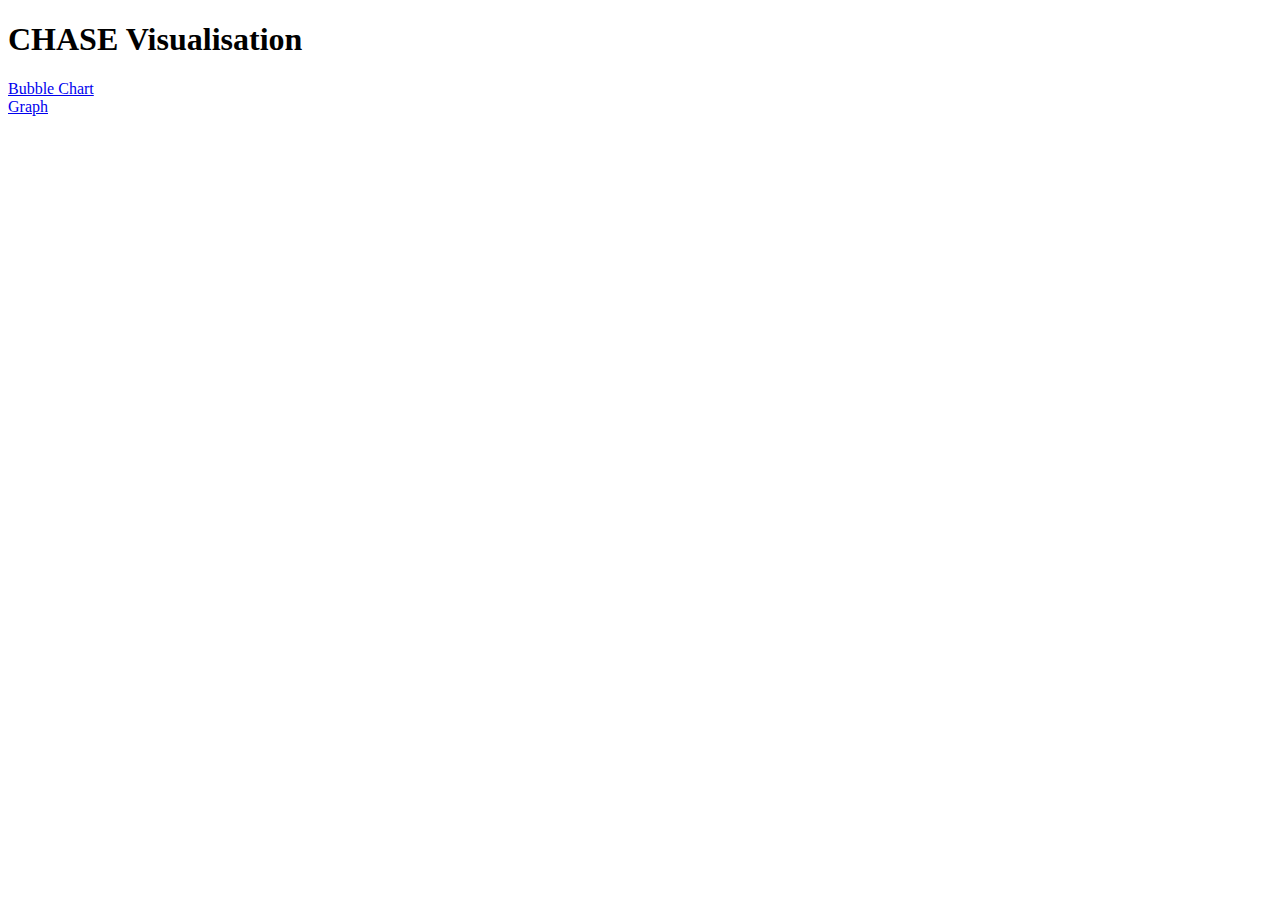
<file: webapps/CHASE/index.html>
<!DOCTYPE html>
<html>
    <head>
        <title>Start Page</title>
        <meta http-equiv="Content-Type" content="text/html; charset=UTF-8">
        <link rel="shortcut icon" href="Save.ico" />
    </head>
    <body>
        <h1>CHASE Visualisation</h1>
        <a href="bubbleChart.html">Bubble Chart</a>
        <br>
        <a href="graph.html">Graph</a>
    </body>
</html>
</file>
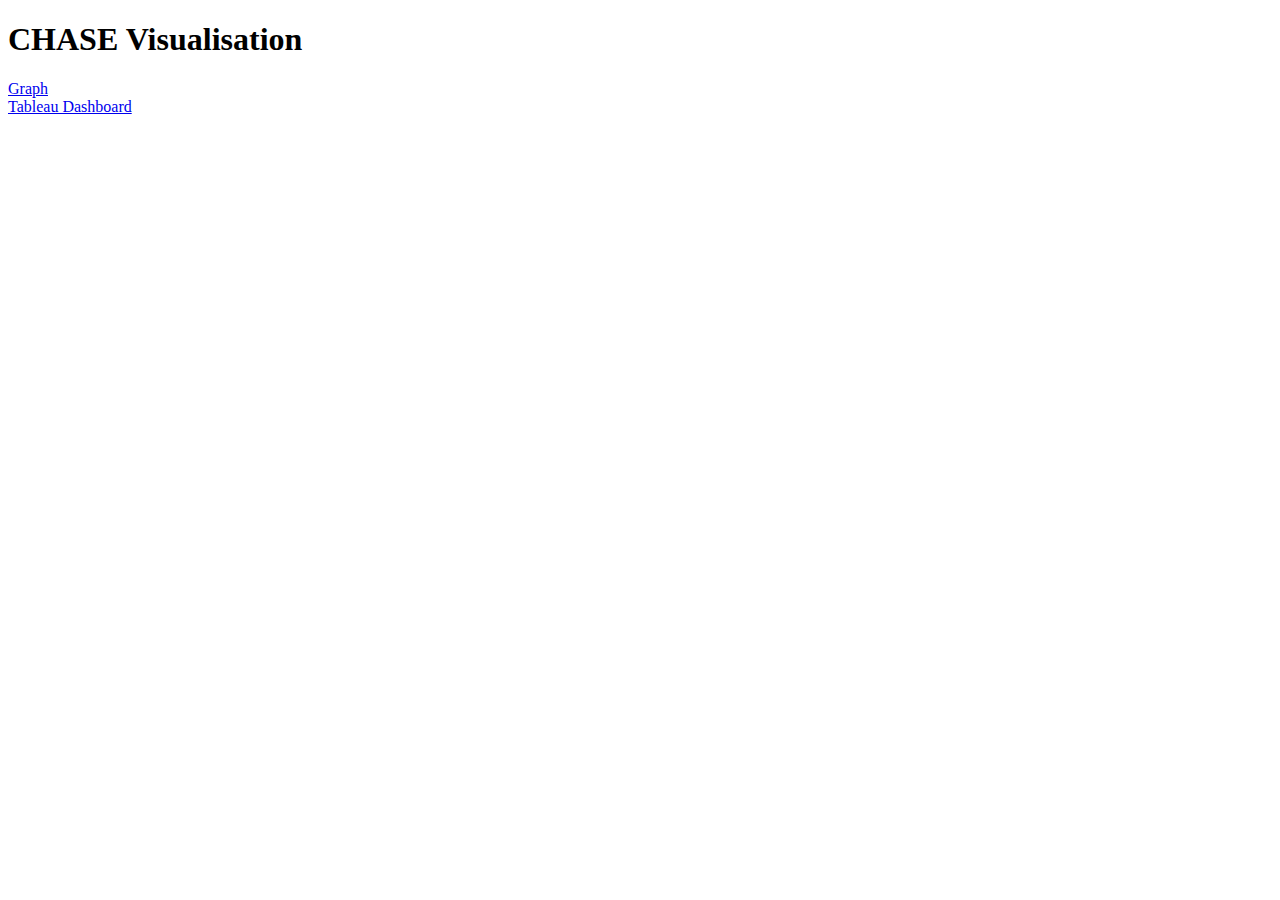
<file: src/main/webapp/deprecated/index.html>
<!DOCTYPE html>
<html>
    <head>
        <title>Start Page</title>
        <meta http-equiv="Content-Type" content="text/html; charset=UTF-8">
        <link rel="shortcut icon" href="resources/Save.ico" />
    </head>
    <body>
        <h1>CHASE Visualisation</h1>
<!--        <a href="tableau.html">Tableau Dashboard</a>
        <br>-->
        <a href="graph.html">Graph</a>
        <br>
        <a href="/tableau.html">Tableau Dashboard</a>        
    </body>
</html>
</file>
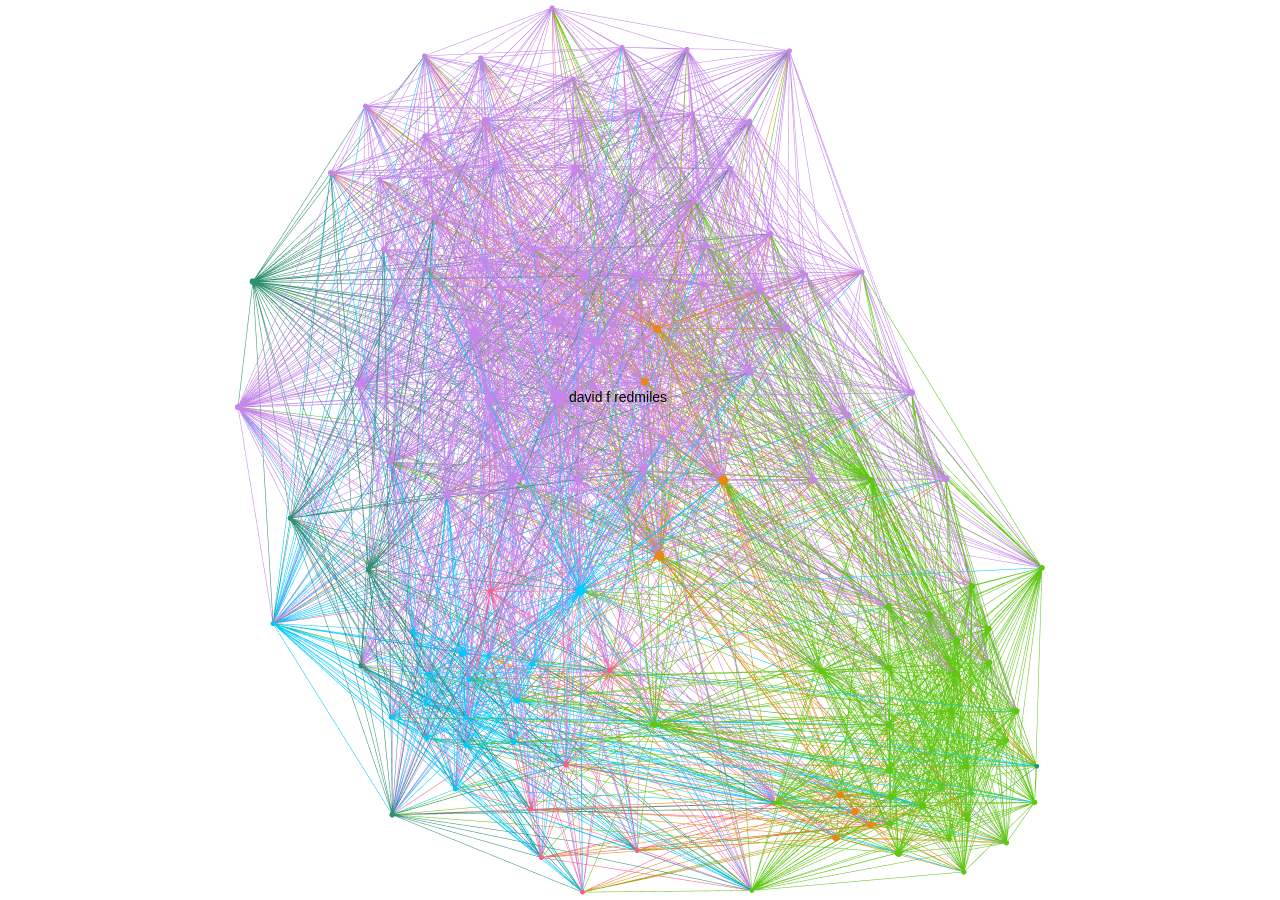
<file: webapps/CHASE/graph.html>
<!DOCTYPE html>
<!--
To change this license header, choose License Headers in Project Properties.
To change this template file, choose Tools | Templates
and open the template in the editor.
-->
<!--<html>
    <head>
        <title>Graph</title>
        <meta charset="UTF-8">
        <meta name="viewport" content="width=device-width, initial-scale=1.0">
        <script src="sigma/sigma.min.js" type="text/javascript"></script>
        <script src="sigma/plugins/sigma.parsers.gexf.min.js" type="text/javascript"></script>              
    </head>
    <body>
        <div id="graph-container"></div>
        <script>
            sigma.parsers.gexf('data/LesMiserables.gexf', {
              container: 'graph-container'
            });
        </script>
    </body>
</html>-->

<html>    
    <title>Graph</title>
    <meta charset="UTF-8">
    <body>
        <script src="sigma/sigma.min.js" type="text/javascript"></script>
        <script src="sigma/plugins/sigma.parsers.gexf.min.js" type="text/javascript"></script>        
        <div id="container">
            <style>
                #graph-container {
                    top: 0;
                    bottom: 0;
                    left: 0;
                    right: 0;
                    position: absolute;
                }
            </style>
            <div id="graph-container"></div>
        </div>
        <script>
            sigma.parsers.gexf('data/abc.gexf', {
                container: 'graph-container'
            });
        </script>    
    </body>
</html>
</file>
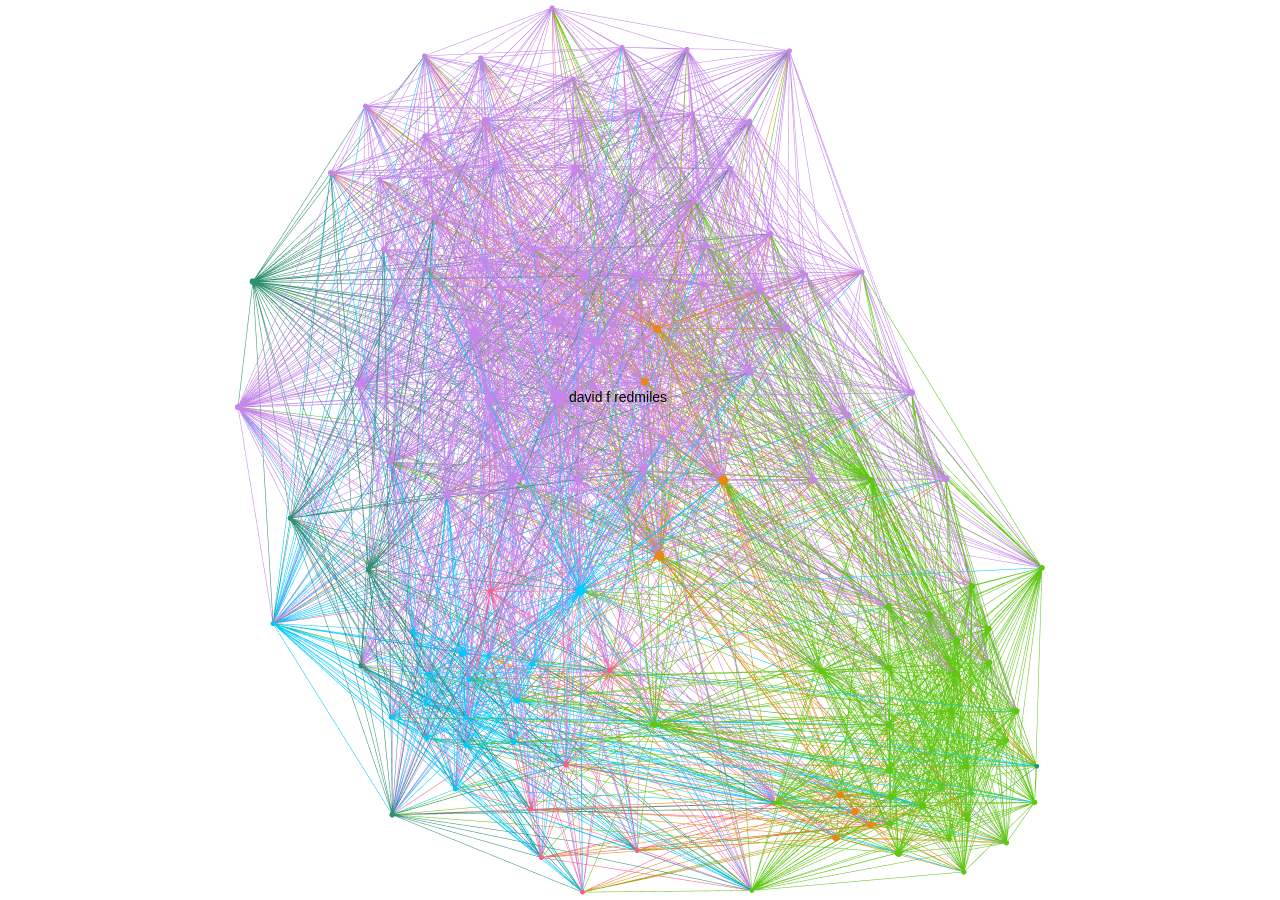
<file: webapps/ROOT/graph.html>
<!DOCTYPE html>
<!--
To change this license header, choose License Headers in Project Properties.
To change this template file, choose Tools | Templates
and open the template in the editor.
-->
<!--<html>
    <head>
        <title>Graph</title>
        <meta charset="UTF-8">
        <meta name="viewport" content="width=device-width, initial-scale=1.0">
        <script src="sigma/sigma.min.js" type="text/javascript"></script>
        <script src="sigma/plugins/sigma.parsers.gexf.min.js" type="text/javascript"></script>              
    </head>
    <body>
        <div id="graph-container"></div>
        <script>
            sigma.parsers.gexf('data/LesMiserables.gexf', {
              container: 'graph-container'
            });
        </script>
    </body>
</html>-->

<html>    
    <title>Graph</title>
    <meta charset="UTF-8">
    <body>
        <script src="sigma/sigma.min.js" type="text/javascript"></script>
        <script src="sigma/plugins/sigma.parsers.gexf.min.js" type="text/javascript"></script>        
        <div id="container">
            <style>
                #graph-container {
                    top: 0;
                    bottom: 0;
                    left: 0;
                    right: 0;
                    position: absolute;
                }
            </style>
            <div id="graph-container"></div>
        </div>
        <script>
             // Add a method to the graph model that returns an
             // object with every neighbors of a node inside:
             sigma.classes.graph.addMethod('neighbors', function(nodeId) {
               var k,
                   neighbors = {},
                   index = this.allNeighborsIndex[nodeId] || {};

               for (k in index)
                 neighbors[k] = this.nodesIndex[k];

               return neighbors;
             });

             sigma.parsers.gexf(
               'data/abc.gexf',
               {
                 container: 'graph-container'
               },
               function(s) {
                 // We first need to save the original colors of our
                 // nodes and edges, like this:
                 s.graph.nodes().forEach(function(n) {
                   n.originalColor = n.color;
                 });
                 s.graph.edges().forEach(function(e) {
                   e.originalColor = e.color;
                 });

                 // When a node is clicked, we check for each node
                 // if it is a neighbor of the clicked one. If not,
                 // we set its color as grey, and else, it takes its
                 // original color.
                 // We do the same for the edges, and we only keep
                 // edges that have both extremities colored.
                 s.bind('clickNode', function(e) {
                   var nodeId = e.data.node.id,
                       toKeep = s.graph.neighbors(nodeId);
                   toKeep[nodeId] = e.data.node;

                   s.graph.nodes().forEach(function(n) {
                     if (toKeep[n.id])
                       n.color = n.originalColor;
                     else
                       n.color = '#eee';
                   });

                   s.graph.edges().forEach(function(e) {
                     if (toKeep[e.source] && toKeep[e.target])
                       e.color = e.originalColor;
                     else
                       e.color = '#eee';
                   });

                   // Since the data has been modified, we need to
                   // call the refresh method to make the colors
                   // update effective.
                   s.refresh();
                 });

                 // When the stage is clicked, we just color each
                 // node and edge with its original color.
                 s.bind('clickStage', function(e) {
                   s.graph.nodes().forEach(function(n) {
                     n.color = n.originalColor;
                   });

                   s.graph.edges().forEach(function(e) {
                     e.color = e.originalColor;
                   });

                   // Same as in the previous event:
                   s.refresh();
                 });
               }
             );            
        </script>    
    </body>
</html>
</file>
